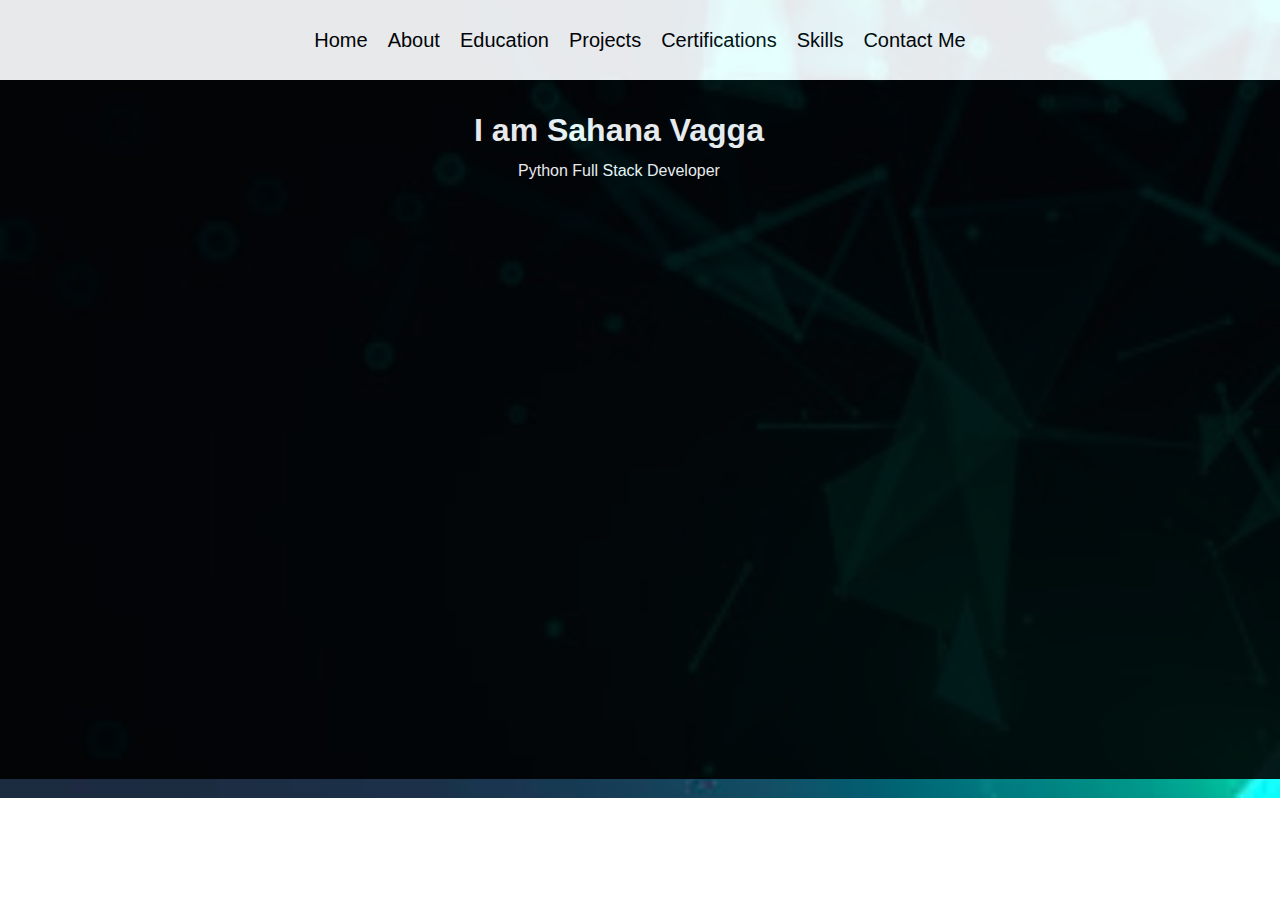
<file: PORTFOLIO/index.html>
<!DOCTYPE html>
<html lang="en">
<head>
    <meta charset="UTF-8">
    <meta name="viewport" content="width=device-width, initial-scale=1.0">
    <title>Sahana's Portfolio</title>
    <link rel="stylesheet" href="https://cdnjs.cloudflare.com/ajax/libs/font-awesome/6.5.1/css/all.min.css" integrity="sha512-DTOQO9RWCH3ppGqcWaEA1BIZOC6xxalwEsw9c2QQeAIftl+Vegovlnee1c9QX4TctnWMn13TZye+giMm8e2LwA==" 
    crossorigin="anonymous" referrerpolicy="no-referrer" />
    <link rel="stylesheet" href="./style.css">
</head>
<body style="background-image: url(./IMAGES/bck.jpeg);
background-repeat: no-repeat;
background-size: cover;
opacity: 0.9;" >
    <div class="nav">
        <a id="a0" href="./index.html" >Home</a>
        <a id="a1" href="./homepage.html" >About</a>
        <a id="a1" href="./education.html" >Education</a>
        <a id="a1" href="./projects.html" >Projects</a>
        <a id="a1" href="./certifications.html" >Certifications</a>
        <a id="a1" href="./skills.html" >Skills</a>
        <a id="a1" href="./contacts.html">Contact Me</a>
      </div>
      <div class="main">
        <div class="header">
          <br>
          <h1 id="h1a">I am Sahana Vagga</h1>
          <h4 id="h4a">Python Full Stack Developer</h4>
        </div>
    <br><br><br>
        <div class="icon">
          <i class="fa-brands fa-linkedin"><a href="https://www.linkedin.com/in/sahana-vagga-6367291a7/"></a></i> &nbsp;
          <i class="fa-brands fa-github"><a href="https://github.com/SahanaVagga"></a></i> &nbsp;
          <i class="fa-regular fa-envelope"><a href="mailto:sahanavagga@gmail.com"></a></i> &nbsp;
          <i class="fa-solid fa-phone"><a href="tel:9380162208"></a></i>
        </div>
      </div>
</body>
</html>
</file>
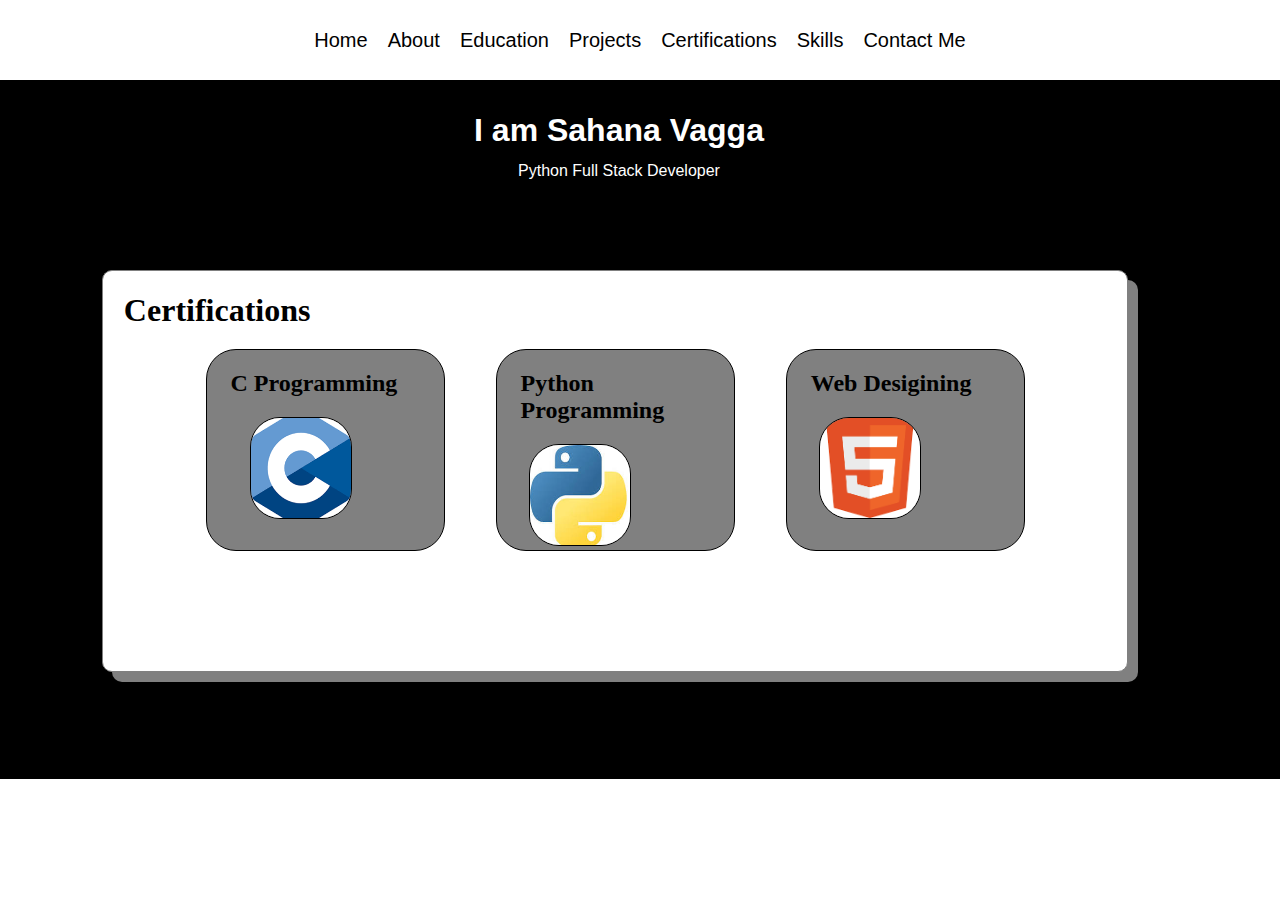
<file: PORTFOLIO/certifications.html>
<!DOCTYPE html>
<html lang="en">
<head>
    <meta charset="UTF-8">
    <meta name="viewport" content="width=device-width, initial-scale=1.0">
    <title>Certifications</title>
    <link rel="stylesheet" href="https://cdnjs.cloudflare.com/ajax/libs/font-awesome/6.5.1/css/all.min.css" integrity="sha512-DTOQO9RWCH3ppGqcWaEA1BIZOC6xxalwEsw9c2QQeAIftl+Vegovlnee1c9QX4TctnWMn13TZye+giMm8e2LwA==" 
    crossorigin="anonymous" referrerpolicy="no-referrer" />
    <link rel="stylesheet" href="./style.css">

</head>
<body>
    <div class="nav">
      <a id="a0" href="./index.html" >Home</a>
      <a id="a1" href="./homepage.html" >About</a>
      <a id="a1" href="./education.html" >Education</a>
      <a id="a1" href="./projects.html" >Projects</a>
      <a id="a1" href="./certifications.html" >Certifications</a>
      <a id="a1" href="./skills.html" >Skills</a>
      <a id="a1" href="./contacts.html">Contact Me</a>
      </div>
      <div class="main">
        <div class="header">
          <br>
          <h1 id="h1a">I am Sahana Vagga</h1>
          <h4 id="h4a">Python Full Stack Developer</h4>
        </div>
    <br><br><br>
        <div class="icon">
          <i class="fa-brands fa-linkedin"><a href="https://www.linkedin.com/in/sahana-vagga-6367291a7/"></a></i> &nbsp;
          <i class="fa-brands fa-github"><a href="https://github.com/SahanaVagga"></a></i> &nbsp;
          <i class="fa-regular fa-envelope"><a href="mailto:sahanavagga@gmail.com"></a></i> &nbsp;
          <i class="fa-solid fa-phone"><a href="tel:9380162208"></a></i> &nbsp;
        </div>

        <div class="container4" id="con4">
            <h1 id="h1b">Certifications</h1>
            <div class="block2">
                <div class="boxes1">
                  <h2 id="ha">C Programming</h2>
                  <a id="a1" href="https://drive.google.com/file/d/1EbEqlogAnDhTjGYrWwtNYRVeM5TktX5x/view?usp=drive_link" target="_blank">            
                    <img id="i1" src="./IMAGES/c.png" style="width: 100px; height: 100px;" alt="" >
                  </a>
                </div>
                <div class="boxes2">
                  <h2 id="ha">Python Programming</h2>
                  <a id="a1" href="https://drive.google.com/file/d/15jTbghjd0Zl4prIqlLAmF-wob960fhSw/view?usp=drive_link" target="_blank">
                    <img id="i2" src="./IMAGES/py.jpeg" style="width: 100px; height: 100px;" alt="">
                  </a>
                </div>
                <div class="boxes3">
                  <h2 id="ha">Web Desigining</h2>
                  <a id="a1" href="https://drive.google.com/file/d/1VmeU3pf7Hp5G5VA0JnYfwp11z3OIj1TU/view?usp=drive_link" target="_blank">            
                    <img id="i2" src="./IMAGES/web.png" style="width: 100px; height: 100px;" alt="">
                  </a>
                </div>
              </div>
          </div>
    </div>
</body>
</html>
</file>
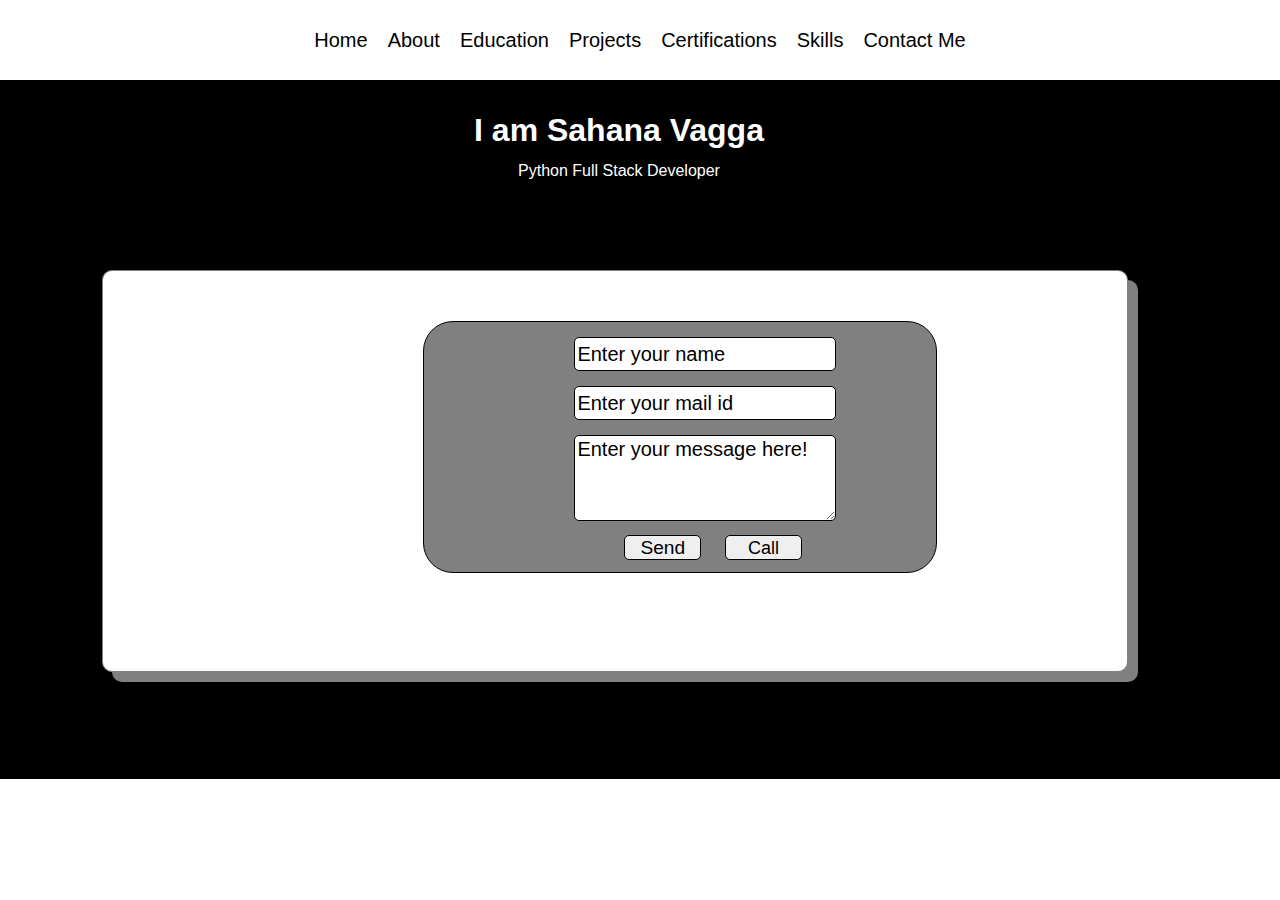
<file: PORTFOLIO/contacts.html>
<!DOCTYPE html>
<html lang="en">
<head>
    <meta charset="UTF-8">
    <meta name="viewport" content="width=device-width, initial-scale=1.0">
    <title>Projects</title>
    <link rel="stylesheet" href="https://cdnjs.cloudflare.com/ajax/libs/font-awesome/6.5.1/css/all.min.css" integrity="sha512-DTOQO9RWCH3ppGqcWaEA1BIZOC6xxalwEsw9c2QQeAIftl+Vegovlnee1c9QX4TctnWMn13TZye+giMm8e2LwA==" 
    crossorigin="anonymous" referrerpolicy="no-referrer" />
    <link rel="stylesheet" href="./style.css">

</head>
<body>
    <div class="nav">
      <a id="a0" href="./index.html" >Home</a>
      <a id="a1" href="./homepage.html" >About</a>
      <a id="a1" href="./education.html" >Education</a>
      <a id="a1" href="./projects.html" >Projects</a>
      <a id="a1" href="./certifications.html" >Certifications</a>
      <a id="a1" href="./skills.html" >Skills</a>
      <a id="a1" href="./contacts.html">Contact Me</a>
      </div>
      <div class="main">
        <div class="header">
          <br>
          <h1 id="h1a">I am Sahana Vagga</h1>
          <h4 id="h4a">Python Full Stack Developer</h4>
        </div>
    <br><br><br>
        <div class="icon">
          <i class="fa-brands fa-linkedin"><a href="https://www.linkedin.com/in/sahana-vagga-6367291a7/"></a></i> &nbsp;
          <i class="fa-brands fa-github"><a href="https://github.com/SahanaVagga"></a></i> &nbsp;
          <i class="fa-regular fa-envelope"><a href="mailto:sahanavagga@gmail.com"></a></i> &nbsp;
          <i class="fa-solid fa-phone"><a href="tel:9380162208"></a></i> &nbsp;
        </div>
        <div class="container6" id="con6">
          <!-- <h1>
            <a id="z" href="mailto:sahanavagga@gmail.com">Send Mail</a><br>
            <a id="z" href="tel:9380162208">Call</a>
          </h1> -->
          <form id="form1" onsubmit="submits()">
            <input id="in1" type="text" placeholder="Enter your name"><br>
            <a id="z" href="mailto:sahanavagga@gmail.com">
              <input id="in1" type="text" placeholder="Enter your mail id"></a><br>
            <textarea name="" id="txt" cols="30" rows="10" placeholder="Enter your message here!"></textarea><br>
            <button id="btn1" type="submit">Send</button>
            <button id="btn2" type="submit"><a id="z" href="tel:9380162208">Call</a><br>
            </button>
          </form>
          </div>
        </div> 
    </body>
</html>
</file>
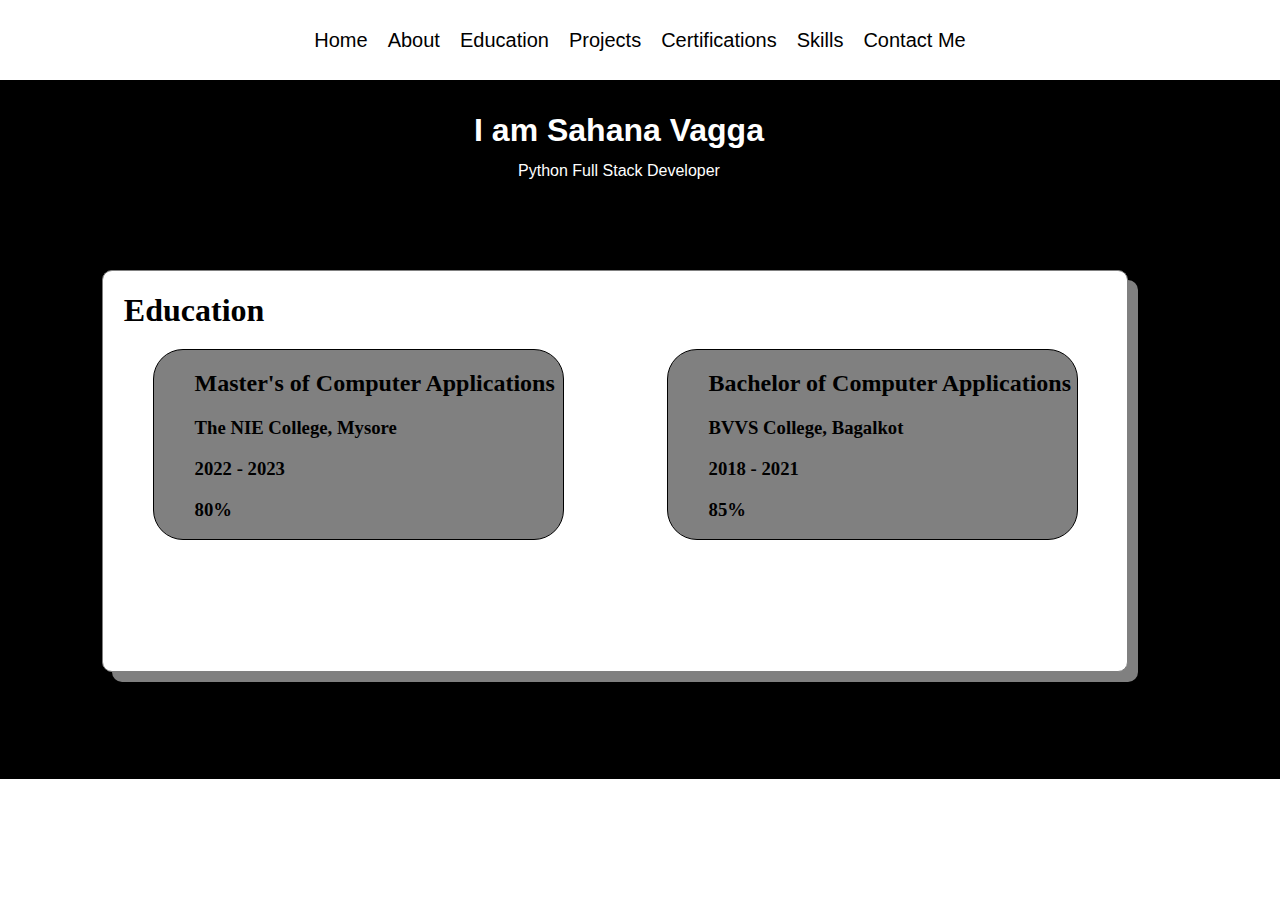
<file: PORTFOLIO/education.html>
<!DOCTYPE html>
<html lang="en">
<head>
    <meta charset="UTF-8">
    <meta name="viewport" content="width=device-width, initial-scale=1.0">
    <title>Education</title>
    <link rel="stylesheet" href="https://cdnjs.cloudflare.com/ajax/libs/font-awesome/6.5.1/css/all.min.css" 
    integrity="sha512-DTOQO9RWCH3ppGqcWaEA1BIZOC6xxalwEsw9c2QQeAIftl+Vegovlnee1c9QX4TctnWMn13TZye+giMm8e2LwA==" 
    crossorigin="anonymous" referrerpolicy="no-referrer" />
    <link rel="stylesheet" href="./style.css">
</head>
<body>
    <div class="nav">
        <a id="a0" href="./index.html" >Home</a>
        <a id="a1" href="./homepage.html" >About</a>
        <a id="a1" href="./education.html" >Education</a>
        <a id="a1" href="./projects.html" >Projects</a>
        <a id="a1" href="./certifications.html" >Certifications</a>
        <a id="a1" href="./skills.html" >Skills</a>
        <a id="a1" href="./contacts.html" >Contact Me</a>
      </div>
    
      <div class="main">
        <div class="header">
          <br>
          <h1 id="h1a">I am Sahana Vagga</h1>
          <h4 id="h4a">Python Full Stack Developer</h4>
        </div>
    
    <br><br><br>
        <div class="icon">
          <i class="fa-brands fa-linkedin"><a href="https://www.linkedin.com/in/sahana-vagga-6367291a7/"></a></i> &nbsp;
          <i class="fa-brands fa-github"><a href="https://github.com/SahanaVagga"></a></i> &nbsp;
          <i class="fa-regular fa-envelope"><a href="mailto:sahanavagga@gmail.com"></a></i> &nbsp;
          <i class="fa-solid fa-phone"><a href="tel:9380162208"></a></i>
        </div>
    <div class="container2" id="con2">
        <h1 id="h1b">Education</h1>
        <div class="block1">
          <div class="box1">
            <h2 id="ha">Master's of Computer Applications</h2>
            <h3 id="ha">The NIE College, Mysore</h3>
            <h3 id="ha">2022 - 2023</h3>
            <h3 id="ha">80%</h3>
          </div>
          <div class="box2">
            <h2 id="ha">Bachelor of Computer Applications</h2>
            <h3 id="ha">BVVS College, Bagalkot</h3>
            <h3 id="ha">2018 - 2021</h3>
            <h3 id="ha">85%</h3>
          </div>
        </div>
      </div>
    </div>
</body>
</html>
</file>
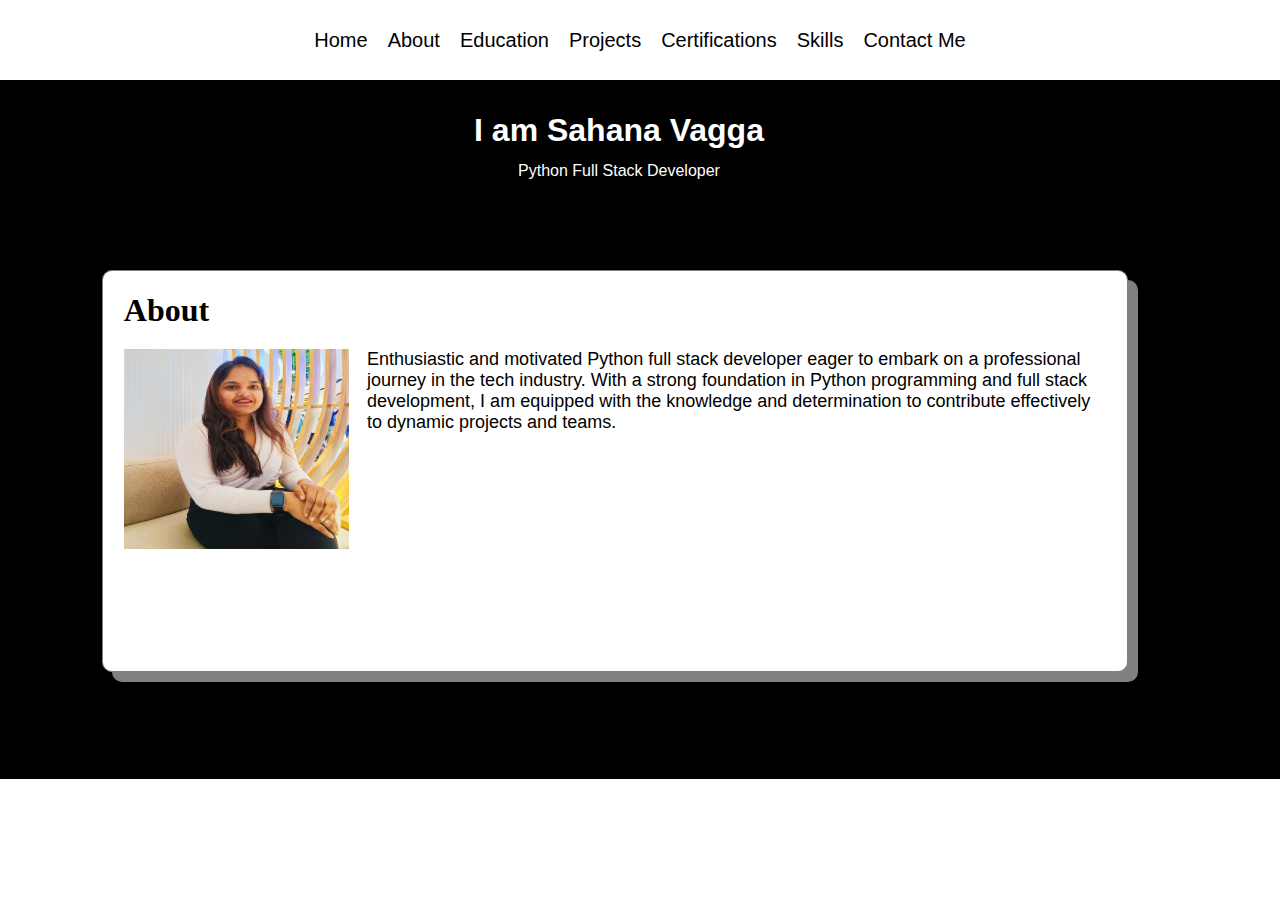
<file: PORTFOLIO/homepage.html>
<!DOCTYPE html>
<html lang="en">
<head>
  <meta charset="UTF-8">
  <meta name="viewport" content="width=device-width, initial-scale=1.0">
  <title>Portfolio</title>
  <link rel="stylesheet" href="https://cdnjs.cloudflare.com/ajax/libs/font-awesome/6.5.1/css/all.min.css" 
  integrity="sha512-DTOQO9RWCH3ppGqcWaEA1BIZOC6xxalwEsw9c2QQeAIftl+Vegovlnee1c9QX4TctnWMn13TZye+giMm8e2LwA==" 
  crossorigin="anonymous" referrerpolicy="no-referrer" />
  <link rel="stylesheet" href="./style.css">
</head>
<body>
  <!-- <div class="nav">
    <a id="a0" href="#con1" >About</a>
    <a id="a1" href="#con2" >Education</a>
    <a id="a1" href="#con3" >Projects</a>
    <a id="a1" href="#con4" >Certifications</a>
    <a id="a1" href="#con5" >Skills</a>
    <a id="a1" href="#con6" >Contacts</a>
  </div> -->
  <div class="nav">
    <a id="a0" href="./index.html" >Home</a>
    <a id="a1" href="./homepage.html" >About</a>
    <a id="a1" href="./education.html" >Education</a>
    <a id="a1" href="./projects.html" >Projects</a>
    <a id="a1" href="./certifications.html" >Certifications</a>
    <a id="a1" href="./skills.html" >Skills</a>
    <a id="a1" href="./contacts.html" >Contact Me</a> 
  </div>
  <div class="main">
    <div class="header">
      <br>
      <h1 id="h1a">I am Sahana Vagga</h1>
      <h4 id="h4a">Python Full Stack Developer</h4>
    </div>

<br><br><br>
    <div class="icon">
      <i class="fa-brands fa-linkedin"><a href="https://www.linkedin.com/in/sahana-vagga-6367291a7/"></a></i> &nbsp;
      <i class="fa-brands fa-github"><a href="https://github.com/SahanaVagga"></a></i> &nbsp;
      <i class="fa-regular fa-envelope"><a href="mailto:sahanavagga@gmail.com"></a></i> &nbsp;
      <i class="fa-solid fa-phone"><a href="tel:9380162208"></a></i>
    </div> 

    <div class="container1" id="con1">
      <h1 id="h1b">About</h1>
      <div class="profile">
        <p id="p1a">Enthusiastic and motivated Python full stack developer eager to embark on a professional journey in the tech industry. With a strong foundation in Python programming and full stack development, I am equipped with the knowledge and determination to contribute effectively to dynamic projects and teams.</p>
      </div>
    </div>
<!-- 
    <div class="container2" id="con2">
      <h1 id="h1b">Education</h1>
      <div class="block1">
        <div class="box1">
          <h2>Master's of Computer Applications</h2>
          <h3>The NIE College, Mysore</h3>
          <h3>2022 - 2023</h3>
          <h3>80%</h3>
        </div>
        <div class="box2">
          <h2>Bachelor of Computer Applications</h2>
          <h3>BVVS College, Bagalkot</h3>
          <h3>2018 - 2021</h3>
          <h3>85%</h3>
        </div>
      </div>
    </div>
 -->
 <!-- 
    <div class="container3" id="con3">
      <h1 id="h1b">Projects</h1>
      <div class="block3">
        <div class="pro1">
          <small class="date">Oct 2021</small>
          <h3 id="h2a">E-Library </h3>
          <p>
            I developed a Python-based Library Management System using Django, facilitating efficient cataloging and tracking of library resources. Leveraging Django's framework, the system offers intuitive features for seamless book management and borrower tracking.
          </p>
        </div>
        <div class="pro2">
          <small class="date">May 2023</small>
          <h3 id="h2a">Text-Emoji Emotion Recognization</h3> 
          <p>
            An application developed usinging Python and machine learning algorithms. By analyzing text input, the model accurately identifies corresponding emojis to convey emotions, enhancing communication and understanding in digital interactions.
          </p>
        </div>
        <div class="pro3">
          <small class="date">Oct 2023</small>
          <h3 id="h2a">Instagram Reach Analysis </h3>
          <p>A full-stack web application using Python & Django framework for backend and HTML & CSS for frontend. 
            An application for data reach analysis and visualization using Pandas and Matplotlib libraries.
          </p>
        </div>

      </div>
      </div>

      <div class="container4" id="con4">
        <h1 id="h1b">Certifications</h1>
        <div class="block2">
            <div class="box1">
              <h2>C Programming</h2> <br>
              <a id="a1" href="https://drive.google.com/file/d/1EbEqlogAnDhTjGYrWwtNYRVeM5TktX5x/view?usp=drive_link" target="_blank">            
                <img id="i1" src="./IMAGES/c.png" style="width: 100px; height: 100px;" alt="" >
              </a>
            </div>
            <div class="box2">
              <h2>Python Programming</h2>
              <a id="a1" href="https://drive.google.com/file/d/15jTbghjd0Zl4prIqlLAmF-wob960fhSw/view?usp=drive_link" target="_blank">
                <img id="i2" src="./IMAGES/py.jpeg" style="width: 100px; height: 100px;" alt="">
              </a>
            </div>
            <div class="box3">
              <h2>Web Desigining</h2>
              <a id="a1" href="https://drive.google.com/file/d/1VmeU3pf7Hp5G5VA0JnYfwp11z3OIj1TU/view?usp=drive_link" target="_blank">            
                <img id="i2" src="./IMAGES/web.png" style="width: 100px; height: 100px;" alt="">
              </a>
            </div>
          </div>
      </div>

      <div class="container5" id="con5">
        <h1 id="h1b">Skills</h1>
        <div class="block3">
          <div class="pro1">
            <h2 id="h2a">Technical skills</h2>
            <ol>
              <li>C programming</li>
              <li>Python Programming</li>
              <li>HTML & CSS</li>
              <li>JS & ReactJS</li>
              <li>DJango</li>
              <li>Flask</li>
            </ol>
          </div>
          <div class="pro2">
            <h2 id="h2a">Non-Technical skills</h2>
            <ol>
              <li>Initiator</li>
              <li>Team worker</li>
              <li>Quick learner</li>
              <li>Probelm solving</li>
              <li>Adaptability</li>
              <li>Leadership</li>
            </ol>
          </div>
          <div class="pro3">
            <h2 id="h2a">Languages</h2>
            <ol>
              <li>English</li>
              <li>Hindi</li>
              <li>Kannada</li>
              <li>Telugu</li>
            </ol>
          </div>
        </div>
      </div>

      <div class="container6" id="con6">
        <a href="mailto:sahanavagga@gmail.com">Send Mail</a>
        <a href="tel:9380162208">Call</a>
      </div>
      <div class="container6">
        <h1 id="h1b">Hobbies</h1>
        <div class="block4">
          <div class="pro1">
            <h2 id="h2a">Technical skills</h2>
            <ol>
              
            </ol> 
        <div class="container6">
        <h1 id="h1b">Language</h1>
        <div class="row">
          <div class="col-md-4">
            <div class="language-experience">
              <h3 class="h5">English  <small>Fluent</small></h3>
            </div>
          </div>
          <div class="col-md-4">
            <div class="language-experience">
              <h3 class="h5">Hindi  <small>Fluent</small></h3>
            </div>
          </div>
          <div class="col-md-4">
            <div class="language-experience">
              <h3 class="h5">Kannada  <small>Fluent</small></h3>
            </div>
          </div>
        </div>
      </div> 
       -->
  </div>
</body>
</html>
</file>
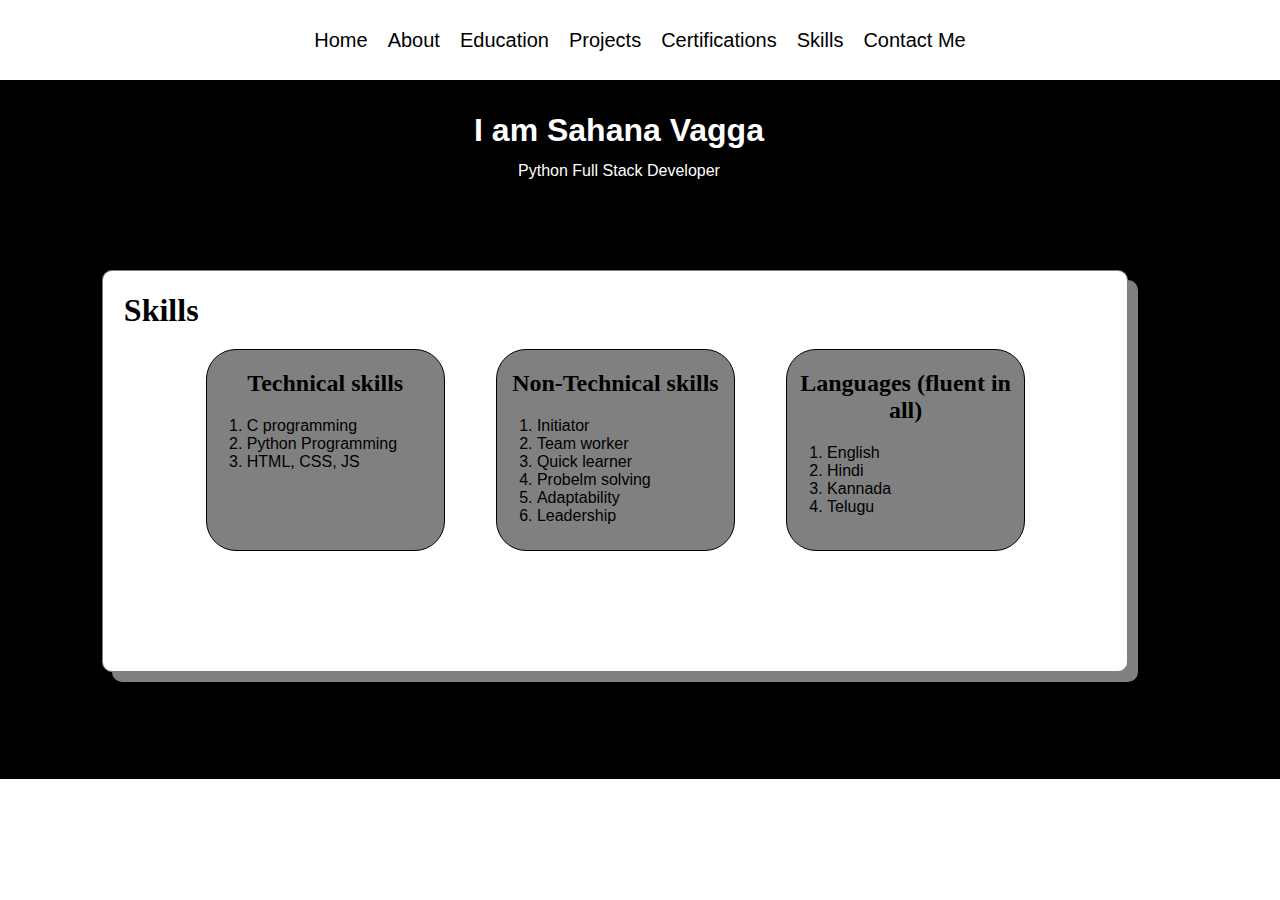
<file: PORTFOLIO/skills.html>
<!DOCTYPE html>
<html lang="en">
<head>
    <meta charset="UTF-8">
    <meta name="viewport" content="width=device-width, initial-scale=1.0">
    <title>Projects</title>
    <link rel="stylesheet" href="https://cdnjs.cloudflare.com/ajax/libs/font-awesome/6.5.1/css/all.min.css" integrity="sha512-DTOQO9RWCH3ppGqcWaEA1BIZOC6xxalwEsw9c2QQeAIftl+Vegovlnee1c9QX4TctnWMn13TZye+giMm8e2LwA==" 
    crossorigin="anonymous" referrerpolicy="no-referrer" />
    <link rel="stylesheet" href="./style.css">

</head>
<body>
    <div class="nav">
        <a id="a0" href="./index.html" >Home</a>
        <a id="a1" href="./homepage.html" >About</a>
        <a id="a1" href="./education.html" >Education</a>
        <a id="a1" href="./projects.html" >Projects</a>
        <a id="a1" href="./certifications.html" >Certifications</a>
        <a id="a1" href="./skills.html" >Skills</a>
        <a id="a1" href="./contacts.html" >Contact Me</a>
      </div>
      <div class="main">
        <div class="header">
          <br>
          <h1 id="h1a">I am Sahana Vagga</h1>
          <h4 id="h4a">Python Full Stack Developer</h4>
        </div>
    <br><br><br>
        <div class="icon">
          <i class="fa-brands fa-linkedin"><a href="https://www.linkedin.com/in/sahana-vagga-6367291a7/"></a></i> &nbsp;
          <i class="fa-brands fa-github"><a href="https://github.com/SahanaVagga"></a></i> &nbsp;         
          <i class="fa-regular fa-envelope"><a href="mailto:sahanavagga@gmail.com"></a></i> &nbsp;
          <i class="fa-solid fa-phone"><a href="tel:9380162208"></a></i> 
        </div>
        
        <div class="container5" id="con5">
            <h1 id="h1b">Skills</h1>
            <div class="block3">
              <div class="boxes1">
                <h2 id="h2a">Technical skills</h2>
                <ol>
                  <li>C programming</li>
                  <li>Python Programming</li>
                  <li>HTML, CSS, JS</li>
                  <!-- <li>JS & ReactJS</li> -->
                  <!-- <li>DJango</li>
                  <li>Flask</li> -->
                </ol>
              </div>
              <div class="boxes2">
                <h2 id="h2a">Non-Technical skills</h2>
                <ol>
                  <li>Initiator</li>
                  <li>Team worker</li>
                  <li>Quick learner</li>
                  <li>Probelm solving</li>
                  <li>Adaptability</li>
                  <li>Leadership</li>
                </ol>
              </div>
              <div class="boxes3">
                <h2 id="h2a">Languages (fluent in all)</h2>
                <ol>
                  <li>English</li>
                  <li>Hindi</li>
                  <li>Kannada</li>
                  <li>Telugu</li>
                </ol>
              </div>
            </div>
          </div>
        </div>
    </body>
</html>
</file>
<file: PORTFOLIO/style.css>
body{
    margin: 0;
    width: 100%;
    height: 100%;
    position: absolute;
}
.nav{
    margin: 0;
    width: 100%;
    height: 80px;
    color: black;
    background-color: white;
    display: flex;
    align-items: center;
    justify-content: center;
    position: relative;
    position: fixed;
}
#a0{
    margin-left: 0px;
}
#a1{
    margin-left: 20px;
}
#a1,#a0{
    text-decoration: none;
    font-size: 20px;
    font-family:Arial, Helvetica, sans-serif;
    color: black;
}
#h11{
    font-family:Arial, Helvetica, sans-serif;
    transition: all 3s;
}
.main{
    z-index: -1;
    margin-top: 100px;
    width: 100%;
    height: 700px;
    position: relative;
    background-color: black;
}
.header{
    margin: -21px;
    width: 100%;
    height: 80px;
    position: relative;
}
#h1a,#h4a{
    color: white;
    font-family:Arial, Helvetica, sans-serif;
    text-align: center;
    line-height: 0.8;
}
#h1a{
    font-weight: 700;
}
#h4a{
    font-weight: 100;
}
.icon{
    margin-left: 42%;
    color: white;
    font-size: 35px;
    position: sticky;
}
#h1b{
    margin: 2%;
}
.profile{
    margin-left: 2%;
    width: 95%;
    height: 300px;
    background-image: url(./IMAGES/profile.jpg);
    background-repeat: no-repeat;
    background-size: 225px 200px;
    position: relative;
    font-size: 18px;
    font-family: sans-serif;
}
#p1a{
    margin-left: 25%;
    background-color: white;
    font-size: 18px;
    font-family: sans-serif;
}
.container1,.container2, .container3,.container4,.container5,.container6{
    margin-top: 3%;
    margin-bottom: 10%;
    margin-left: 8%;
    width: 80%;
    height: 400px;
    background-color: white ;
    position: relative;
    border: gray 1px solid;
    border-radius: 10px;
    box-shadow: 10px 10px gray;
}

.block1,.block2,.block3{
    display: flex;
    align-items: center;
    justify-content: center;
}
.box1,#i1{
    width: 40%;
    margin-left: 0%;
    background-color: gray;
    border: solid 1px black;
    border-radius: 30px;
}
.box2,#i2,.box3,#i3{
    width: 40%;
    margin-left: 10%;
    align-items: center;
    background-color: gray;
    border: solid 1px black;
    border-radius: 30px;
}
#ha{
    margin-left: 10%;
}
.boxes1,#i1{
    width: 50%;
    height: 200px;
    margin-left: 10%;
    background-color: gray;
    border: solid 1px black;
    border-radius: 30px;
}
.boxes2,#i2,.boxes3,#i3{
    width: 50%;
    height: 200px;
    margin-left: 5%;
    background-color: gray;
    border: solid 1px black;
    border-radius: 30px;
}
.boxes3{
    margin-right: 10%;
}
.pro1,.pro2,.pro3{
    border: 1px solid black;
    border-radius: 10px;
    background-color: gray;
    margin-right: 2%;
    margin-left: 2%;
    width: 30%;
    height: 200px;
    text-align: justify;
    background-repeat: no-repeat;
    background-size: cover; 
}
#image{
    width: 100%;
}
.pro1{
    background-image: url(./IMAGES/frozen.JPG);
}
.pro2{
    background-image: url(./IMAGES/YouTube.JPG)
}
.pro3{
    background-image: url(./IMAGES/netflixx.JPG)
}
#h2a{
    text-align: center;
}
li{
    font-weight: 50px;
    font-family:Arial, Helvetica, sans-serif;
}

.text{
    font-size: 36px;
    font-weight: bold; position: relative;
    display: inline-block;
}
.text span {
    display: inline-block;
    animation: waveAnimation 0.4s infinite alternate;
}   
.text span.space {
    visibility: hidden;
    width: 0.4em;
}
#form1{
    width: 50%;
    height: 250px;
    margin: 50px 200px 100px 320px;
    background-color: gray;
    border: solid 1px black;
    border-radius: 30px;
    position: relative;
}
#in1{
    height: 30px;
}
#in1,#txt{
    width: 50%;
    margin-top: 15px;
    margin-left: 150px;
    border: solid 1px black;
    border-radius: 5px;
    font-family: Arial, Helvetica, sans-serif;
    font-size: 20px;
    color: black;
}
#txt{
    height: 80px;
}
#btn1,#btn2{
    width: 15%;
    height: 25px;
    margin-top: 10px;
    border: solid 1px black;
    border-radius: 5px;
    color: black;
    font-size: larger;
    font-family: Arial, Helvetica, sans-serif;
}
#btn1{
    margin-left: 200px;
}
#btn2{
    margin-left: 20px;
}
#in1::placeholder,#txt::placeholder,#btn{
    color: black;
}
#z{
    text-align: center;
    text-decoration: none;
    color: black;
    font-size: large;
}
</file>
